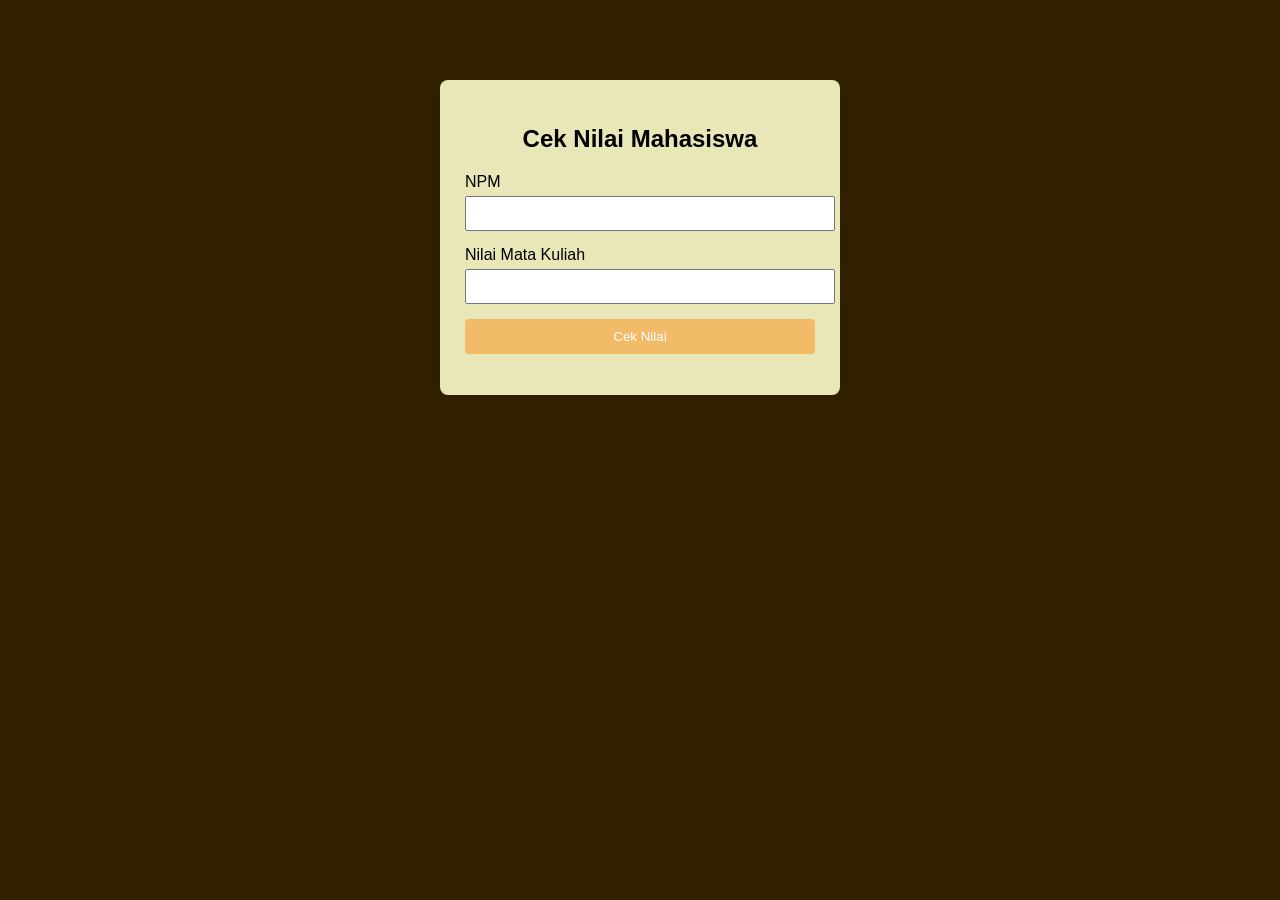
<file: Cek_Nilai_Mahasiswa/index.html>
<!DOCTYPE html>
<html lang="id">
<head>
<meta charset="UTF-8">
<title>Cek Nilai Mahasiswa</title>

<link rel="stylesheet" href="style.css">
<script src="sript.js"></script>

</head>
<body>

<div class="container">

<h2>Cek Nilai Mahasiswa</h2>

<label>NPM</label>
<input type="text" id="npm">

<label>Nilai Mata Kuliah</label>
<input type="number" id="nilai">

<button onclick="cekNilaiMhs()">Cek Nilai</button>

<p id="hasil"></p>

</div>

</body>
</html>
</file>
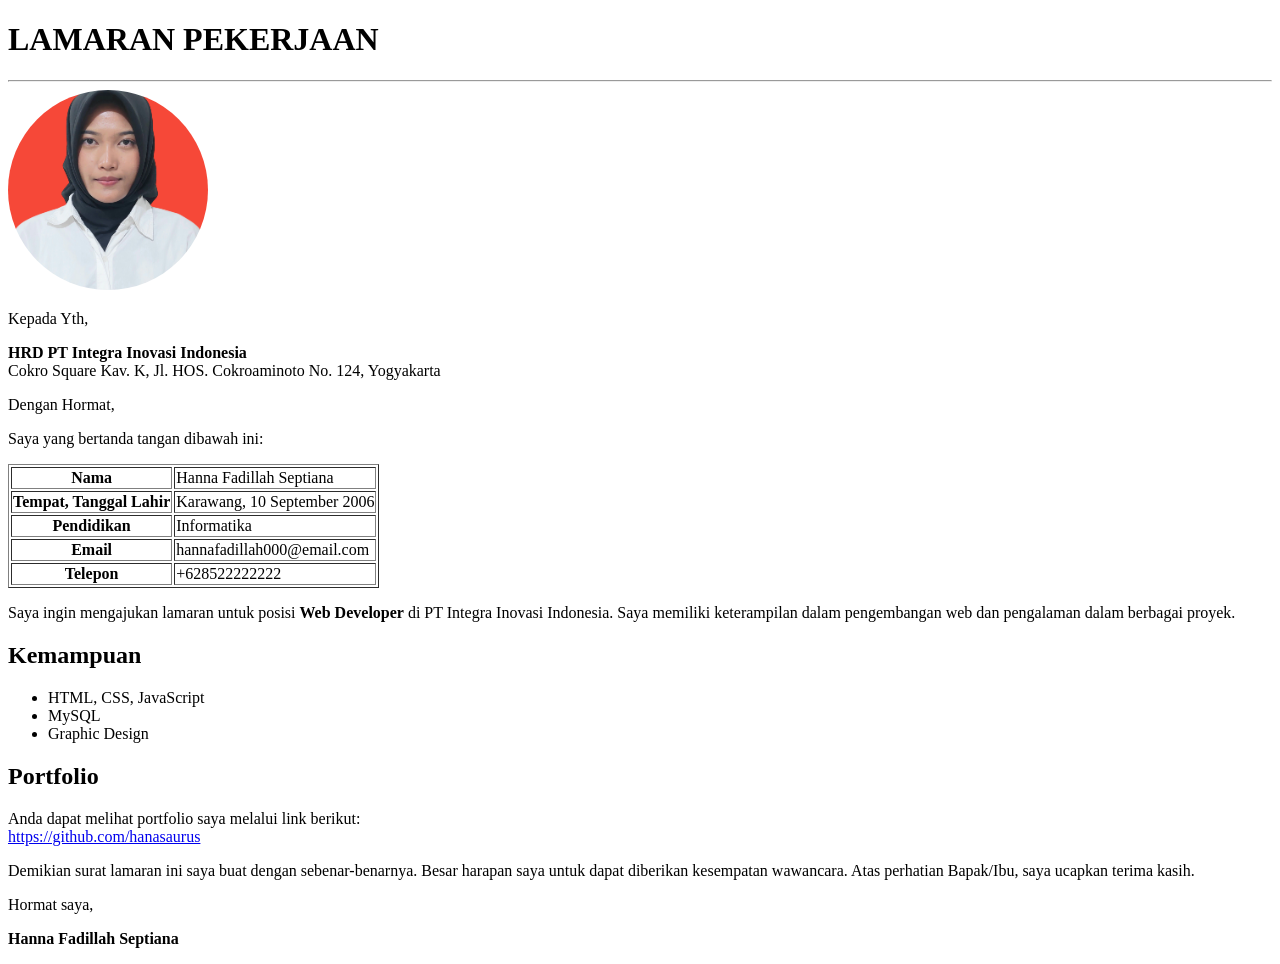
<file: Lamaran_Pekerjaan/index.html>
<!doctype html>
<html lang="en">
  <head>
    <meta charset="UTF-8" />
    <meta name="viewport" content="width=device-width, initial-scale=1.0" />
    <title>SURAT LAMARAN PEKERJAN</title>
  </head>

  <body>
    <h1>LAMARAN PEKERJAAN</h1>
    <hr />

    <img
      src="Asset.png"
      alt="Foto"
      width="200"
      height="200"
      style="border-radius: 50%; object-fit: cover"
    />

    <p>Kepada Yth,</p>
    <p>
      <b>HRD PT Integra Inovasi Indonesia</b> <br />
      Cokro Square Kav. K, Jl. HOS. Cokroaminoto No. 124, Yogyakarta<br />
    </p>

    <p>Dengan Hormat,</p>

    <p>Saya yang bertanda tangan dibawah ini:</p>

    <table border="1">
      <tr>
        <th>Nama</th>
        <td>Hanna Fadillah Septiana</td>
      </tr>
      <tr>
        <th>Tempat, Tanggal Lahir</th>
        <td>Karawang, 10 September 2006</td>
      </tr>
      <tr>
        <th>Pendidikan</th>
        <td>Informatika</td>
      </tr>
      <tr>
        <th>Email</th>
        <td>hannafadillah000@email.com</td>
      </tr>
      <tr>
        <th>Telepon</th>
        <td>+628522222222</td>
      </tr>
    </table>

    <p>
      Saya ingin mengajukan lamaran untuk posisi <b>Web Developer</b> di PT
      Integra Inovasi Indonesia. Saya memiliki keterampilan dalam pengembangan
      web dan pengalaman dalam berbagai proyek.
    </p>

    <h2>Kemampuan</h2>

    <ul>
      <li>HTML, CSS, JavaScript</li>
      <li>MySQL</li>
      <li>Graphic Design</li>
    </ul>

    <h2>Portfolio</h2>

    <p>
      Anda dapat melihat portfolio saya melalui link berikut: <br />
      <a href="https://github.com/hanasaurus" target="_blank">
        https://github.com/hanasaurus</a
      >
    </p>

    <p>
      Demikian surat lamaran ini saya buat dengan sebenar-benarnya. Besar
      harapan saya untuk dapat diberikan kesempatan wawancara. Atas perhatian
      Bapak/Ibu, saya ucapkan terima kasih.
    </p>

    <p>Hormat saya,</p>

    <p><b>Hanna Fadillah Septiana</b></p>
  </body>
</html>
</file>
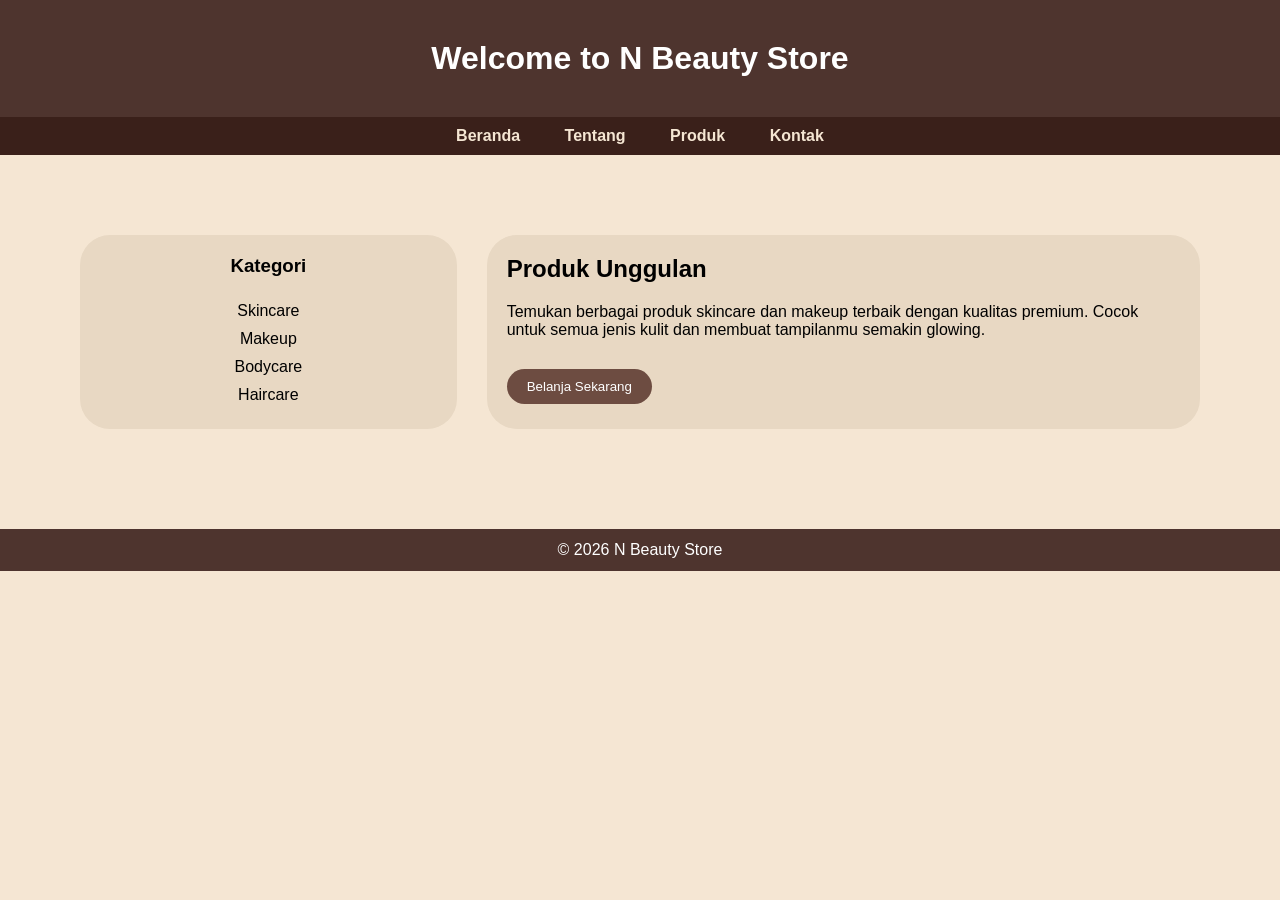
<file: Web_Sederhana/index.html>
<!DOCTYPE html>
<html lang="id">
<head>
    <meta charset="UTF-8">
    <title>N Beauty Store</title>
    <link rel="stylesheet" href="style.css">
</head>

<body>
    <header>
        <h1>Welcome to N Beauty Store</h1>
        <nav>
            <a href="#">Beranda</a>
            <a href="#">Tentang</a>
            <a href="#">Produk</a>
            <a href="#">Kontak</a>
        </nav>
    </header>

    <main class="container">
        <aside class="sidebarkategori">
            <h3>Kategori</h3>
            <p>Skincare</p>
            <p>Makeup</p>
            <p>Bodycare</p>
            <p>Haircare</p> </aside>

        <section class="kontenprodukunggulan">
            <h2>Produk Unggulan</h2>
            <p>Temukan berbagai produk skincare dan makeup terbaik dengan kualitas premium.
                Cocok untuk semua jenis kulit dan membuat tampilanmu semakin glowing.</p>
            <button>Belanja Sekarang</button>
        </section>
    </main>

    <footer>
        <p>© 2026 N Beauty Store</p>
    </footer>

</body>

</html>
</file>
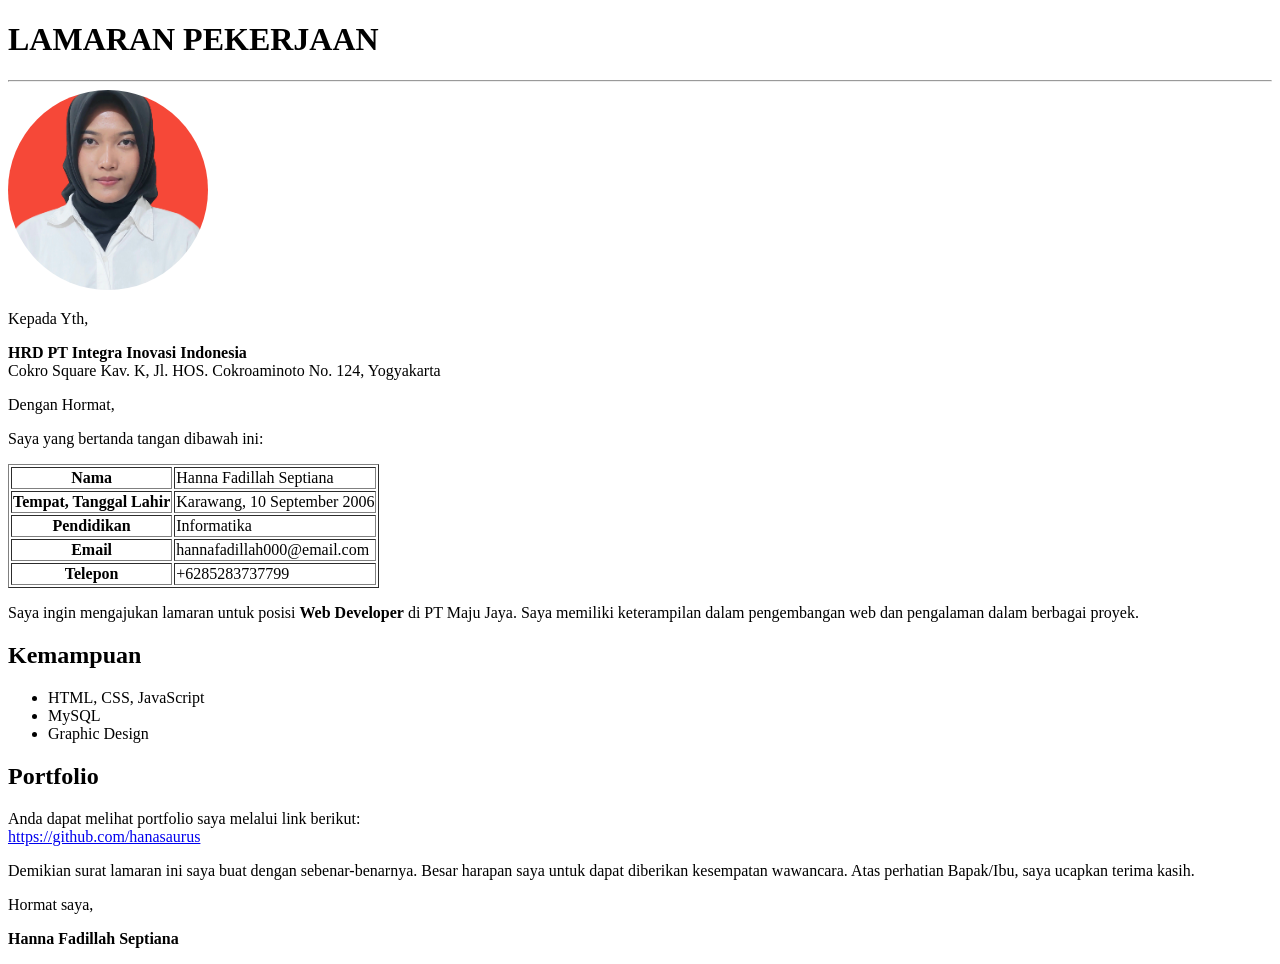
<file: TugasPraktikum1/Lamaran Pekerjaan/index.html>
<!DOCTYPE html>
<html lang="en">
<head>
    <meta charset="UTF-8">
    <meta name="viewport" content="width=device-width, initial-scale=1.0">
    <title>SURAT LAMARAN PEKERJAN</title>
</head>

<body>
    <h1>LAMARAN PEKERJAAN</h1>
    <hr>
    
    <img src="Asset.png" alt="Foto" width="200" height="200" style="border-radius:50%; object-fit:cover;">
   
    <p>Kepada Yth,</p>
    <p><b>HRD PT Integra Inovasi Indonesia</b> <br>
            Cokro Square Kav. K, Jl. HOS. Cokroaminoto No. 124, Yogyakarta<br></p>

    <p>Dengan Hormat,</p>

    <p>Saya yang bertanda tangan dibawah ini:</p>

    <table border="1">
        <tr>
            <th>Nama</th>
            <td>Hanna Fadillah Septiana</td>
        </tr>
        <tr>
            <th>Tempat, Tanggal Lahir</th>
            <td>Karawang, 10 September 2006</td>
        </tr>
        <tr>
            <th>Pendidikan</th>
            <td>Informatika</td>
        </tr>
        <tr>
            <th>Email</th>
            <td>hannafadillah000@email.com</td>
        </tr>
        <tr>
            <th>Telepon</th>
            <td>+6285283737799</td>
        </tr>
    </table>

    <p>Saya ingin mengajukan lamaran untuk posisi <b>Web Developer</b> di PT Maju Jaya. Saya memiliki keterampilan dalam pengembangan web dan pengalaman dalam berbagai proyek.</p>

    <h2>Kemampuan</h2>

    <ul>
        <li>HTML, CSS, JavaScript</li>
        <li>MySQL</li>
        <li>Graphic Design</li>
    </ul>

    <h2>Portfolio</h2>

    <p>
        Anda dapat melihat portfolio saya melalui link berikut: <br>
        <a href="https://github.com/hanasaurus" target="_blank">
            https://github.com/hanasaurus</a>
        </p>

    <p>Demikian surat lamaran ini saya buat dengan sebenar-benarnya.
        Besar harapan saya untuk dapat diberikan kesempatan wawancara.
        Atas perhatian Bapak/Ibu, saya ucapkan terima kasih.</p>

    <p>Hormat saya,</p>

    <p><b>Hanna Fadillah Septiana</b></p>

</body>

</html>
</file>
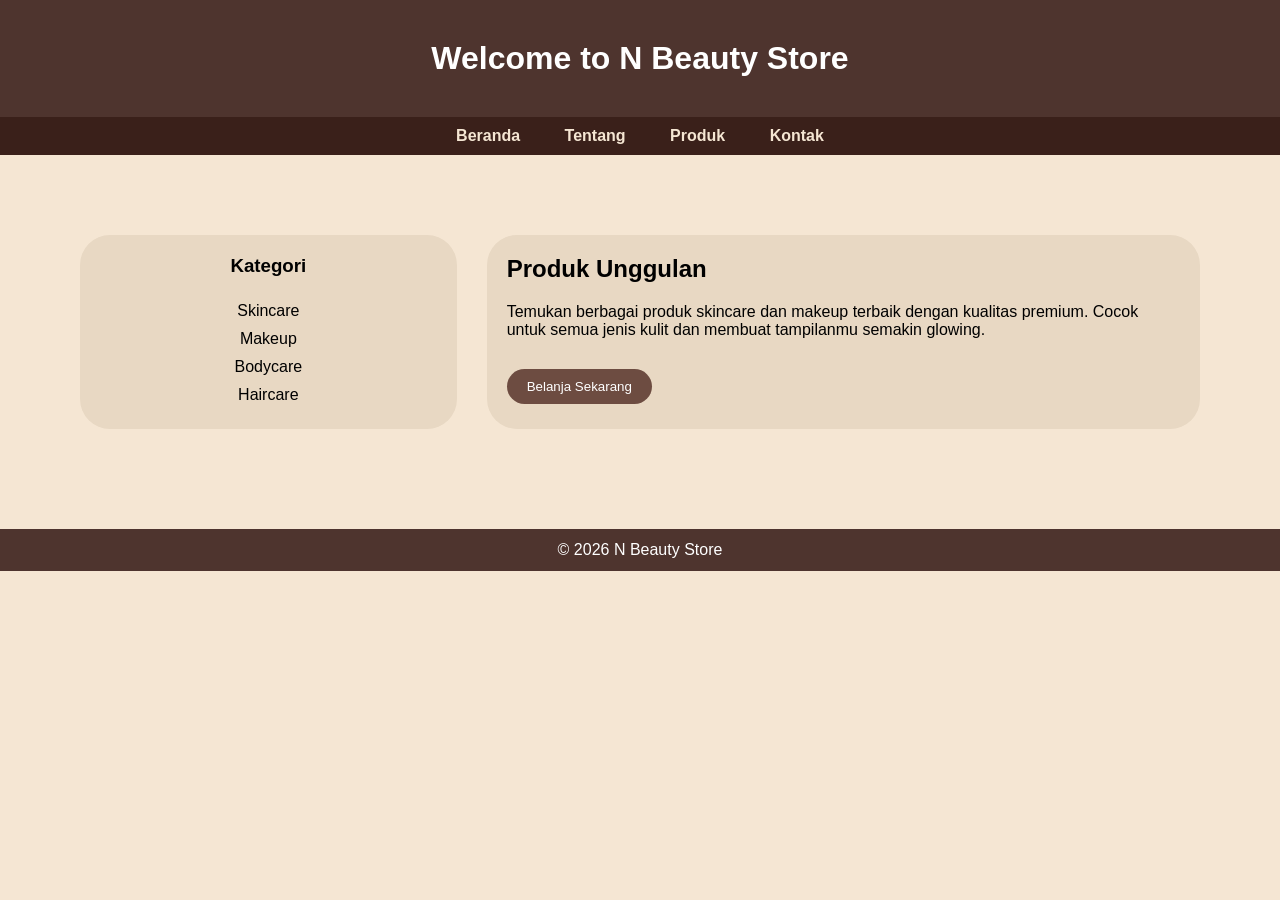
<file: TugasPraktikum3/Web Sederhana/index.html>
<!DOCTYPE html>
<html lang="id">
<head>
    <meta charset="UTF-8">
    <title>N Beauty Store</title>
    <link rel="stylesheet" href="style.css">
</head>

<body>
    <header>
        <h1>Welcome to N Beauty Store</h1>
        <nav>
            <a href="#">Beranda</a>
            <a href="#">Tentang</a>
            <a href="#">Produk</a>
            <a href="#">Kontak</a>
        </nav>
    </header>

    <main class="container">
        <aside class="sidebarkategori">
            <h3>Kategori</h3>
            <p>Skincare</p>
            <p>Makeup</p>
            <p>Bodycare</p>
            <p>Haircare</p> </aside>

        <section class="kontenprodukunggulan">
            <h2>Produk Unggulan</h2>
            <p>Temukan berbagai produk skincare dan makeup terbaik dengan kualitas premium.
                Cocok untuk semua jenis kulit dan membuat tampilanmu semakin glowing.</p>
            <button>Belanja Sekarang</button>
        </section>
    </main>

    <footer>
        <p>© 2026 N Beauty Store</p>
    </footer>

</body>

</html>
</file>
<file: Cek_Nilai_Mahasiswa/style.css>
body{
    font-family: Arial, sans-serif;
    background-color: #312102;
}

.container{
    width: 350px;
    margin: 80px auto;
    padding: 25px;
    background-color: #e9e6b7;
    border-radius: 8px;
    box-shadow: 0 2px 6px rgba(0,0,0,0.1);
}

h2{
    text-align: center;
}

input{
    width: 100%;
    padding: 8px;
    margin-top: 5px;
    margin-bottom: 15px;
}

button{
    width: 100%;
    padding: 10px;
    background-color: #f1bb68;
    color: white;
    border: none;
    border-radius: 4px;
}

button:hover{
    background-color: #a08345;
}
</file>
<file: Web_Sederhana/style.css>
* {
    margin: 0;
    padding: 0;
    box-sizing: border-box;
    font-family: Arial, Helvetica, sans-serif;
}

body {
    background-color: #F5E6D3;
}

header h1 {
    padding: 40px;
}

header {
    background-color: #4E342E;
    color: white;
    text-align: center;
}

header nav {
    background-color: #3a201a;
    padding: 10px;
    color: #E8D8C3;
    text-align: center;
}

header nav a {
    color: #F5E6D3;
    margin: 0 20px;
    text-decoration: none;
    font-weight: bold;
}

header nav a:hover {
    text-decoration: underline;
    color: #C9A227;
    
}

.container {
    display: flex;
    gap: 30px;
    padding: 80px;
}

.sidebarkategori {
    flex: 1;
    background-color: #E8D8C3;
    padding: 20px;
    border-radius: 30px;
    text-align: center;
}

.sidebarkategori h3 {
    margin-bottom: 20px;
}

.sidebarkategori p {
    padding: 5px;
}

.kontenprodukunggulan{
    flex: 2;
    background-color: #E8D8C3;
    padding: 20px;
    border-radius: 30px;
}

.kontenprodukunggulan h2 {
    margin-bottom: 20px;
}

.kontenprodukunggulan button {
    margin-top: 15px;
    padding: 10px 20px;
    background-color: #6D4C41;
    color: white;
    border: none;
    border-radius: 30px;
    cursor: pointer;
    margin-top: 30px;
}

.kontenprodukunggulan button:hover {
    background-color: #4E342E;
}

footer {
    background-color: #4E342E;
    color: white;
    text-align: center;
    padding: 12px;
    margin-top: 20px;
}
</file>
<file: TugasPraktikum3/Web Sederhana/style.css>
* {
    margin: 0;
    padding: 0;
    box-sizing: border-box;
    font-family: Arial, Helvetica, sans-serif;
}

body {
    background-color: #F5E6D3;
}

header h1 {
    padding: 40px;
}

header {
    background-color: #4E342E;
    color: white;
    text-align: center;
}

header nav {
    background-color: #3a201a;
    padding: 10px;
    color: #E8D8C3;
    text-align: center;
}

header nav a {
    color: #F5E6D3;
    margin: 0 20px;
    text-decoration: none;
    font-weight: bold;
}

header nav a:hover {
    text-decoration: underline;
    color: #C9A227;
    
}

.container {
    display: flex;
    gap: 30px;
    padding: 80px;
}

.sidebarkategori {
    flex: 1;
    background-color: #E8D8C3;
    padding: 20px;
    border-radius: 30px;
    text-align: center;
}

.sidebarkategori h3 {
    margin-bottom: 20px;
}

.sidebarkategori p {
    padding: 5px;
}

.kontenprodukunggulan{
    flex: 2;
    background-color: #E8D8C3;
    padding: 20px;
    border-radius: 30px;
}

.kontenprodukunggulan h2 {
    margin-bottom: 20px;
}

.kontenprodukunggulan button {
    margin-top: 15px;
    padding: 10px 20px;
    background-color: #6D4C41;
    color: white;
    border: none;
    border-radius: 30px;
    cursor: pointer;
    margin-top: 30px;
}

.kontenprodukunggulan button:hover {
    background-color: #4E342E;
}

footer {
    background-color: #4E342E;
    color: white;
    text-align: center;
    padding: 12px;
    margin-top: 20px;
}
</file>
